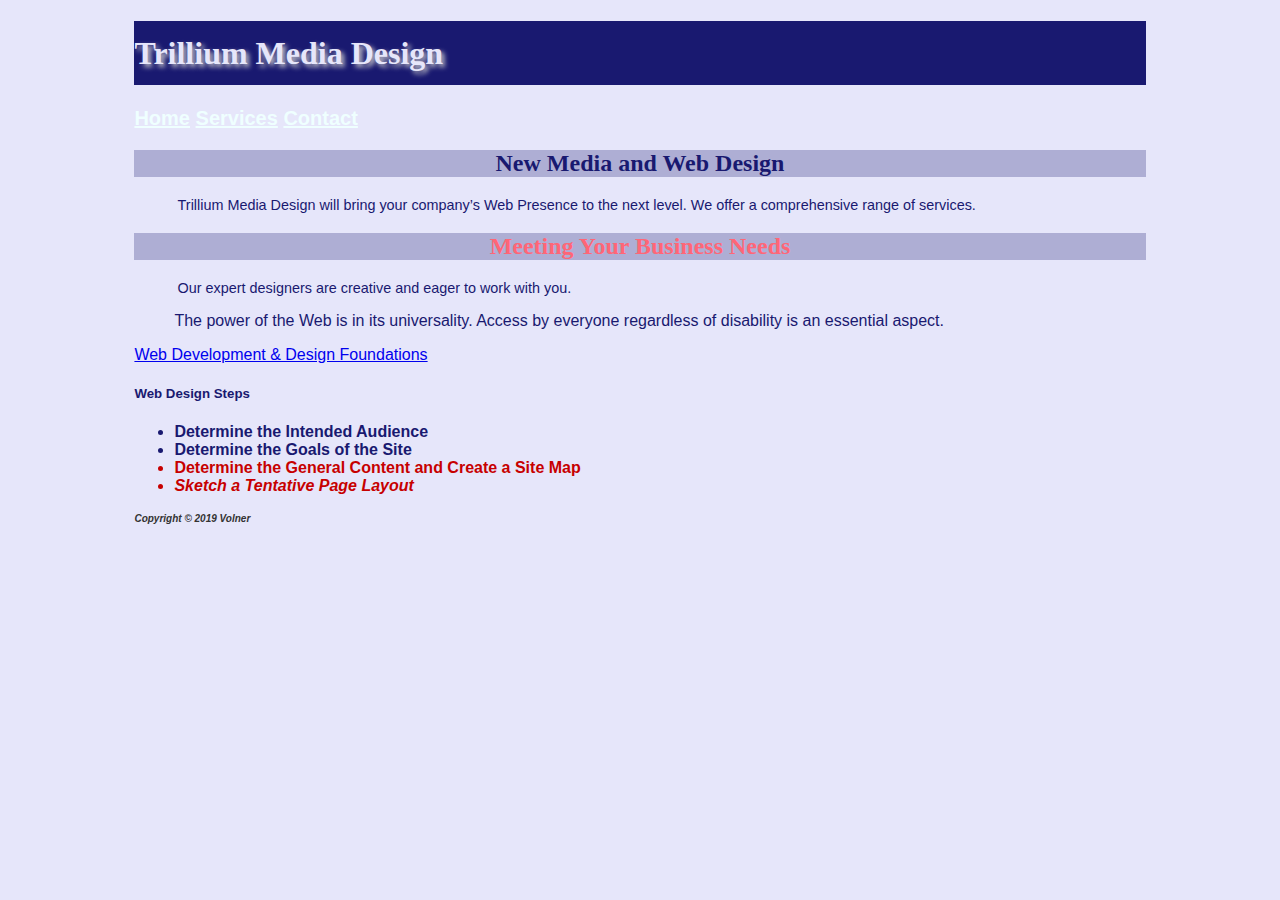
<file: index.html>
<!DOCTYPE html>
<html lang="en">
	<head>
		<title>Volner Chapter 3 InClass Notes</title>
		<meta charset="utf-8">
		<link href="style.css" rel="stylesheet">
	</head>
    <body>
			<div id="wrapper">
        <!-- Structural Elements - header, nav, main, footer -->
        <header>
            <h1>Trillium Media Design</h1>
        </header>
        <nav>
            <!-- Anchor tags - specifies hyperlink reference to a file. Relative Links - link to pages on own site. -->
            <a href="index.html">Home</a>
            <a href="services.html">Services</a>
            <a href="contact.html">Contact</a>
        </nav>
        <main>
            <h2>New Media and Web Design</h2>
            <p>Trillium Media Design will bring your company&rsquo;s Web Presence to the next level. We offer a comprehensive range of services.</p>

            <h2 id="red">Meeting Your Business Needs</h2>
            <p>Our expert designers are creative and eager to work with you.</p>

            <!--Indents a block of text for special emphasis -->
            <blockquote>The power of the Web is in its universality. Access by everyone regardless of disability is an essential aspect.</blockquote>

            <!--Absolute Link - link to a different website. -->
            <a href="http://webdevfoundations.net">Web Development &amp; Design Foundations</a>

            <h5>Web Design Steps</h5>
            <ul>
                <li>Determine the Intended Audience</li>
                <li><strong>Determine the Goals of the Site</strong></li>
                <li class="feature">Determine the General Content and Create a Site Map</li>
                <li class="feature"><em>Sketch a Tentative Page Layout</em></li>
            </ul>

        </main>
        <footer>
            <small><strong>Copyright &copy; 2019 Volner</strong></small>
        </footer>
			</div>
    </body>
</html>
</file>
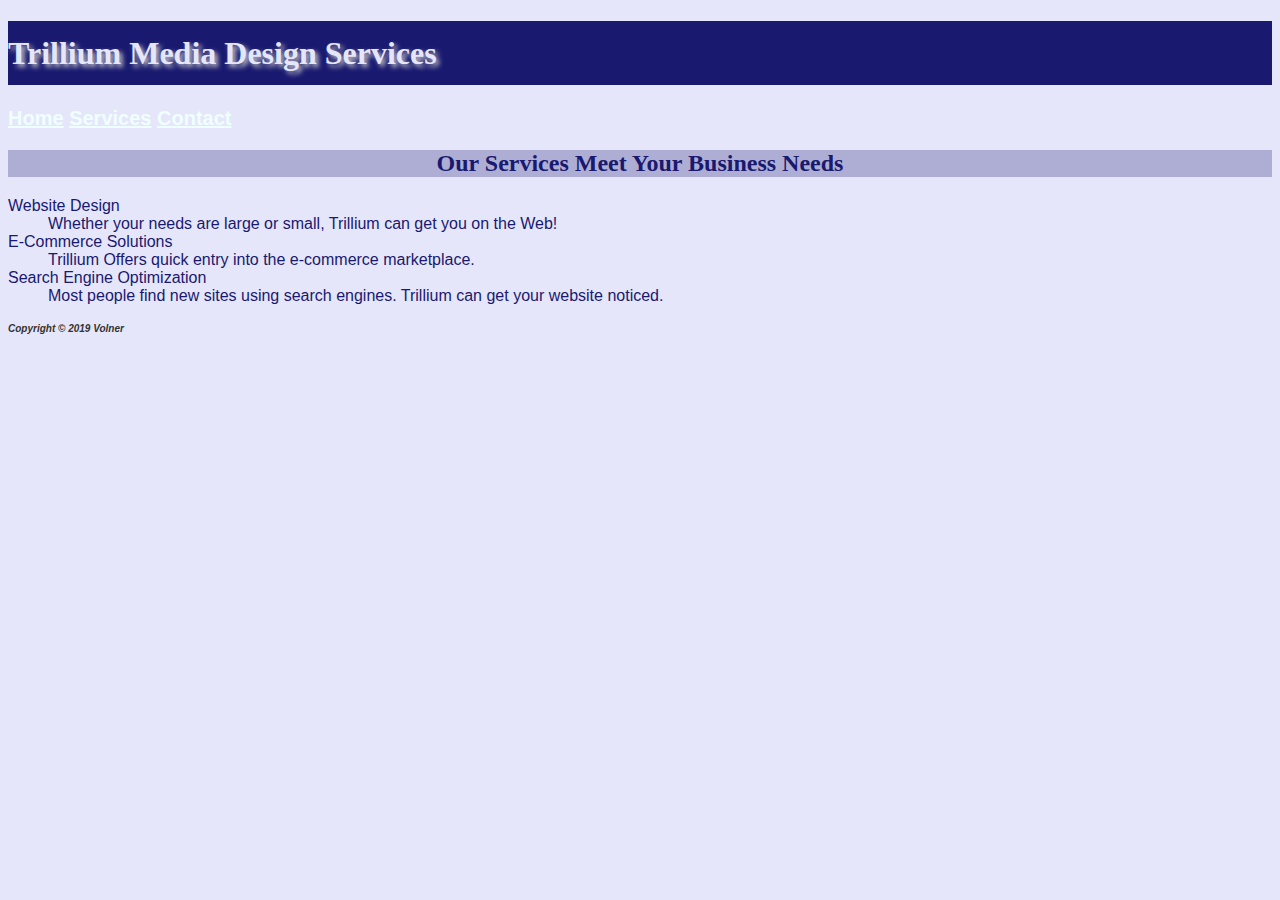
<file: services.html>
<!DOCTYPE html>
<html lang="en">
	<head>
		<title>Volner Chapter 3 InClass Notes</title>
		<meta charset="utf-8">
		<link href="style.css" rel="stylesheet">
	</head>
    <body>
        <!-- Structural Elements - header, nav, main, footer -->
        <header>
            <h1>Trillium Media Design Services</h1>
        </header>
        <nav>
            <!-- Anchor tags - specifies hyperlink reference to a file. Relative Links - link to pages on own site. -->
            <a href="index.html">Home</a>
            <a href="services.html">Services</a>
            <a href="contact.html">Contact</a>
        </nav>
        <main>
            <h2>Our Services Meet Your Business Needs</h2>
            <!-- Description List -->
            <dl>
                <dt>Website Design</dt>
                <dd>Whether your needs are large or small, Trillium can get you on the Web!</dd>

                <dt>E-Commerce Solutions</dt>
                <dd>Trillium Offers quick entry into the e-commerce marketplace.</dd>

                <dt>Search Engine Optimization</dt>
                <dd>Most people find new sites using search engines. Trillium can get your website noticed.</dd>

            </dl>
        </main>
        <footer>
            <small><strong>Copyright &copy; 2019 Volner</strong></small>
        </footer>

    </body>
</html>
</file>
<file: style.css>
body {background-color: #e6e6fa;
        color: #191970;
        font-family: Arial, Verdana, sans-serif;
      }
  h1 {background-color: #191970;
      color: #e6e6fa;
      font-family: Georgia, "Times New Roman", serif;
    line-height: 200%;
    text-shadow: 3px 3px 5px #cccccc;
  }
  h2 {background-color: #aeaed4;
  color: #191970;
  font-family: Georgia,"Times New Roman", serif;
  text-align: center;
}
  p {font-size: .90em;
     text-indent: 3em;
    }
  ul{font-weight: bold;
  }
  nav{font-weight: bold;
  font-size: 1.25em;
}
  footer{color: #333333;
         font-size: .75em;
         font-style: italic;
        }
   #red {color: #ff6677;}
   #wrapper {margin-left:auto;
             margin-right:auto;
             width: 80%;
           }
    .feature{color: #c70000;}
   nav a {color: #EFFFff}
</file>
